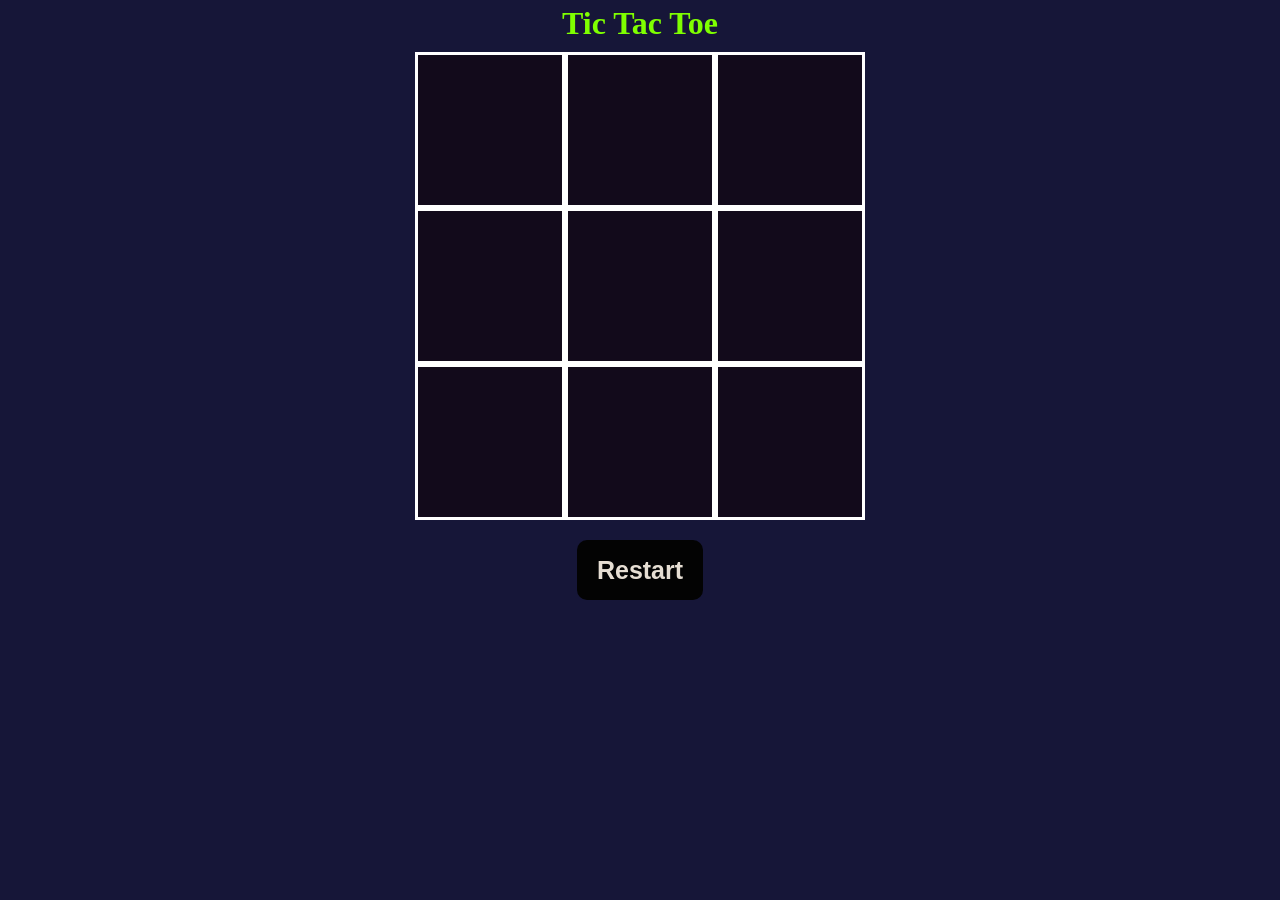
<file: index.html>
<!DOCTYPE html>
<html lang="en">
<head>
    <meta charset="UTF-8">
    <meta name="viewport" content="width=device-width, initial-scale=1.0">
    <title>Tic tac toe</title>
    <link rel="stylesheet" href="tic.css">
</head>
<body>
    <h1>Tic Tac Toe</h1>
    <div class="container">

        <div class="display">
            <div class="man">
                <div id="element"></div>
            </div>
        </div>
    </div>
    <div id="message"></div>
    <div class="restart">
        <button id="reset"  href="">Restart</button>
    </div>

    <script src="tic_toc.js"></script>
</body>
</html>
</file>
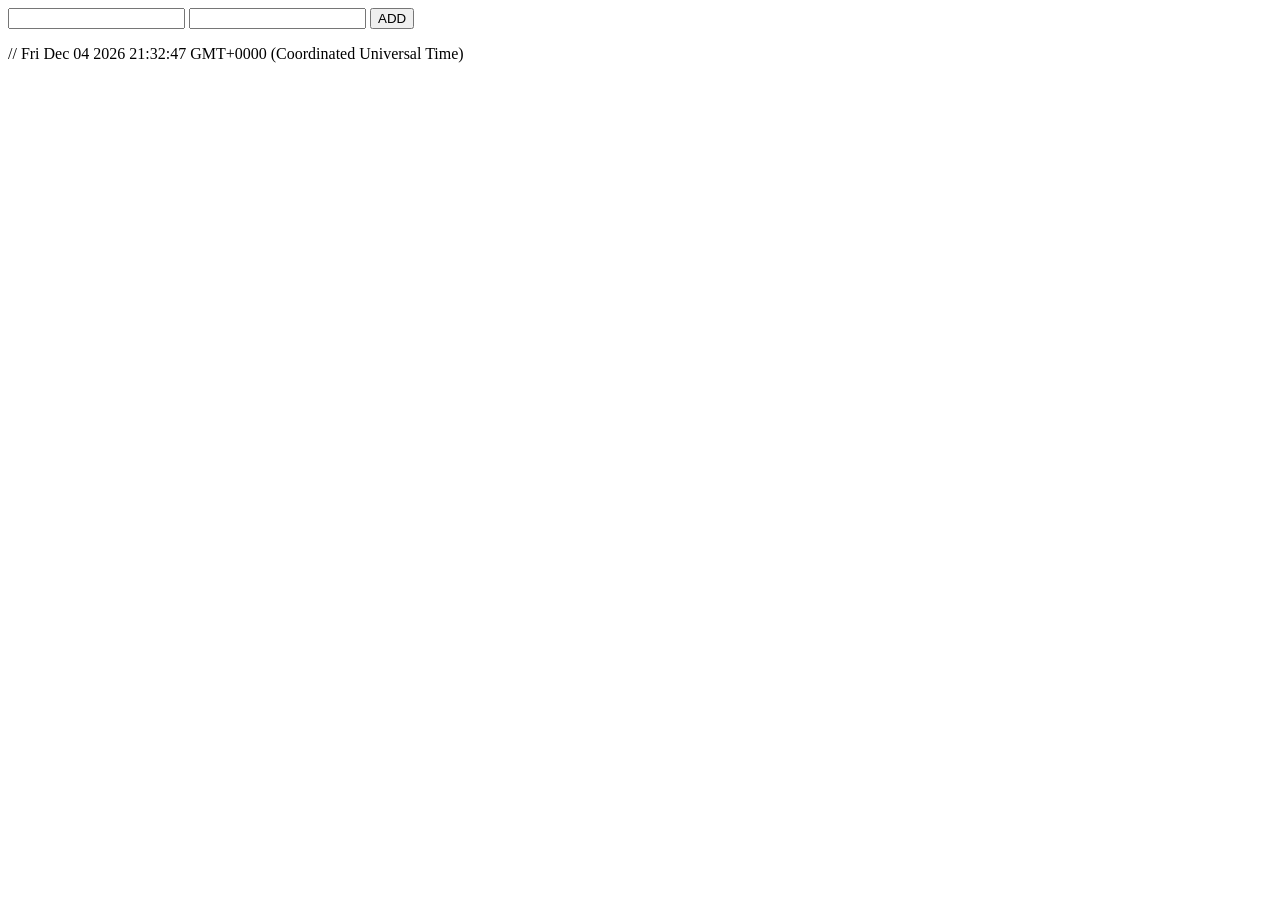
<file: index1.html>
<!DOCTYPE html>
<html lang="en">
<head>
    <meta charset="UTF-8">
    <meta name="viewport" content="width=device-width, initial-scale=1.0">
    <title>Document</title>
</head>
<body>

</head>
<body>

<input type="text" id="number1" value="">
<input type="text" id="number2" value="">
<button onclick="addnumbers()">ADD</button>

<p id="result"></p>


<script>
    function addnumbers() {
        let num1 = document.getElementById("number1").value;
        let num2 = document.getElementById("number2").value;

        num1 = parseFloat(num1);
        num2 = parseFloat(num2);

        let results = num1 + num2;

        document.getElementById("result").innerHTML = results;
    }
</script>



<!-- my code -->
 <!-- <button class="box">1</button>
 <button class="box">2</button>
 <button class="box">3</button>
 <button class="box">4</button>
 <button class="box">5</button>
 <button class="box">6</button>
 <button class="box">7</button>
 <button class="box">8</button>
 <button class="box">9</button>
 <button class="box">0</button>
 <button class="box">C</button>

<div class="container">
   <div class="div">
    <input type="text" id="input">
    <div class="buttons"></div>
   </div>
    
</div> -->

 <script>
    const buttons = document.querySelectorAll(".box")
    // console.log(buttons);

//     buttons.forEach((item) => {
//         console.log(item.innerText);
//     })

//     const allButtons = document.querySelector(".buttons")


//     const arr  =  [1 , 2 , 3, 4 , 5 , 6 , 7, 8 , 9 , 10,]

//     arr.map((item) => {
//         allButtons.innerHTML += ` <button> ${item} </button> `

        
//     })





//     let box = document.getElementById("btn0");

//  </script>


// <script>
//    const accountCity = "skardu"


//     console.log(accountCity);


//     function sum () {
//        document.write("sdcdfvf");
//     }
//      sum();

// </script>


<script>
    let myDate = new Date()

    console.log(myDate);
    document.write(myDate);
</script>
    
</body>
</html>
<!-- 
<style>
    .container{
        display: flex;
        justify-content: center;
    }
    .div{
        padding: 10px;
        background: #272222;
        width: 280px;
    }
    .div input{
        width: 270px;
    }
</style> -->
</file>
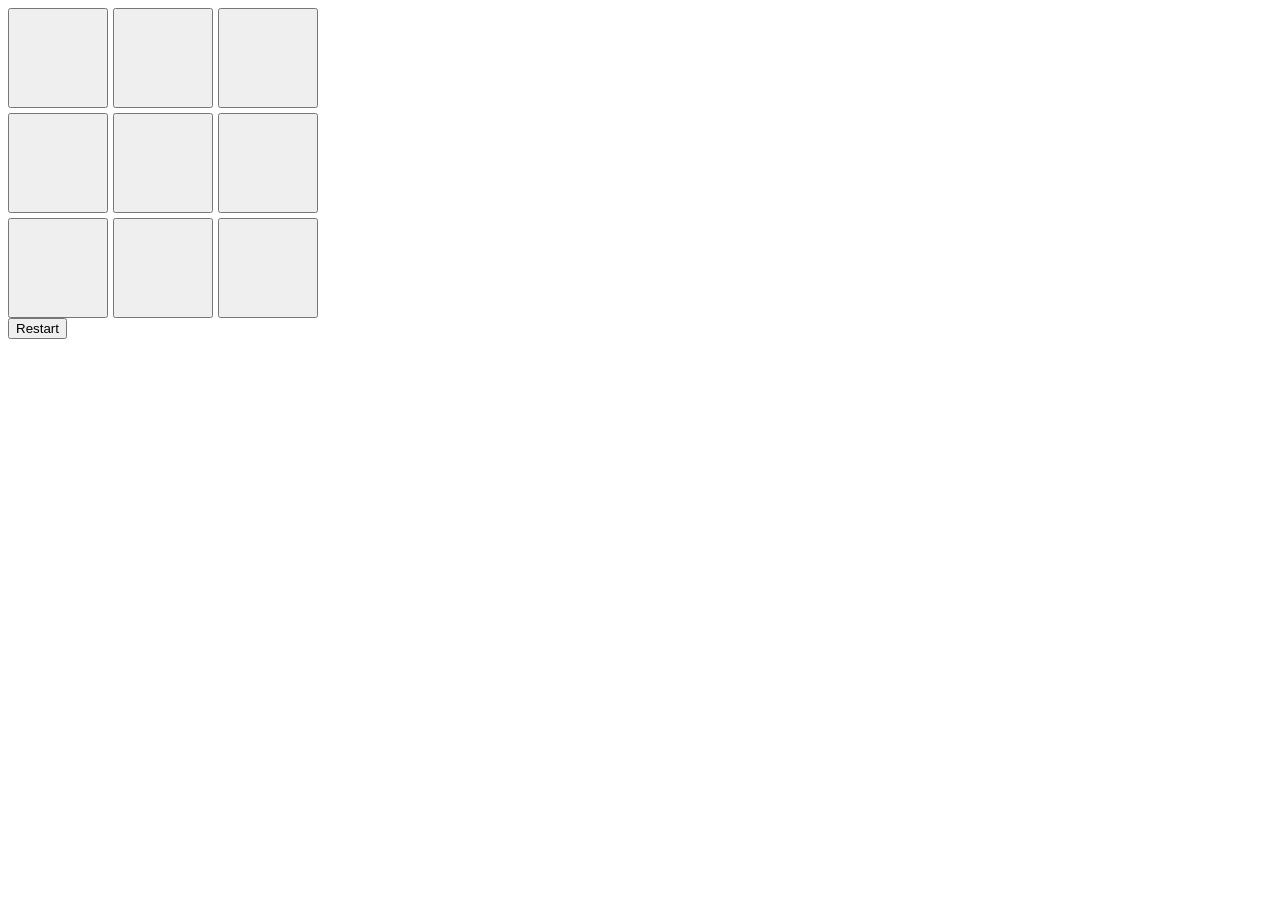
<file: to.html>
<!DOCTYPE html>
<html lang="en">
<head>
    <meta charset="UTF-8">
    <meta name="viewport" content="width=device-width, initial-scale=1.0">
    <title>Tic-Tac-Toe</title>
    <style>
        #element {
            display: grid;
            grid-template-columns: repeat(3, 100px);
            grid-gap: 5px;
        }
        #element button {
            width: 100px;
            height: 100px;
            font-size: 24px;
        }
        #message {
            margin-top: 20px;
            font-size: 24px;
        }
    </style>
</head>
<body>
    <div id="element"></div>
    <button id="restart">Restart</button>
    <div id="message"></div>
    
    <script>
        let box = document.getElementById("element");
        let Reset = document.querySelector("#restart");
        let message = document.getElementById("message");

        let click = true; // true for "O", false for "X"

        const winningArray = [
            [0, 1, 2], // Top row
            [0, 4, 8], // Diagonal from top-left
            [0, 3, 6], // Left column
            [1, 4, 7], // Center column
            [2, 4, 6], // Diagonal from top-right
            [2, 5, 8], // Right column
            [3, 4, 5], // Middle row
            [6, 7, 8]  // Bottom row
        ];

        let array = ["", "", "", "", " ", " ", "", " ", " "];

        function createBoard() {
            box.innerHTML = ''; // Clear existing buttons
            array.forEach((e, index) => {
                let btn = document.createElement("button");
                btn.innerText = e;
                box.append(btn);
                btn.addEventListener('click', () => {
                    if (btn.disabled) return; // Prevent clicking on already disabled buttons
                    if (click) {
                        btn.innerText = "O";
                        array[index] = "O";
                        click = false;
                    } else {
                        btn.innerText = "X";
                        array[index] = "X";
                        click = true;
                    }
                    btn.disabled = true;
                    win();
                });
            });
        }

        function win() {
            console.log(array);
            for (const combination of winningArray) {
                const [a, b, c] = combination;
                const valueA = array[a];
                const valueB = array[b];
                const valueC = array[c];

                if (valueA && valueA === valueB && valueB === valueC) {
                    message.textContent = `Winner: ${valueA}`;
                    return; // Exit once a winner is found
                }
            }

            // Check for a draw
            if (array.every(cell => cell === "O" || cell === "X")) {
                message.textContent = "It's a draw!";
            }
        }

        function resetGame() {
            array = ["", "", "", "", " ", " ", "", " ", " "];
            click = true; // Reset to "O" turn
            message.textContent = ''; // Clear the winner message
            createBoard(); // Recreate the board
        }

        Reset.addEventListener('click', resetGame);

        createBoard(); // Initialize the board
    </script>
</body>
</html>




<!-- function disableAllButtons() {
    let buttons = document.querySelectorAll('#element button');
    buttons.forEach(button => button.disabled = true);
}

function enableAllButtons() {
    let buttons = document.querySelectorAll('#element button');
    buttons.forEach(button => {
        button.disabled = false;
        button.innerText = ""; // Clear button text
    });
}

function resetGame() {
    array = [".", "", "", ".", " ", " ", ".", " ", " "];
    click = true;
    message.textContent = "";
    enableAllButtons();
} -->
</file>
<file: tic.css>
*{
    padding: 0px;
    margin: 0px;
}
body{
    background-color: rgb(22, 22, 56);
}
h1{
    text-align: center;
    margin: 5px 0px 10px 0px;
    color: chartreuse;
}

.container{
    display: flex;
    grid-template-columns: 100px 100px 100px;
    justify-content: center;
    align-items: center;
}

button{
    height: 60px;
    background-color: rgb(18, 10, 27);
    padding: 50px 50px 100px 50px;
    color: red;
    font-size: 35px;
    font-weight: 700;
    border: 3px solid white;
}
#element{
    width: 100%;
    display: grid;
    grid-template-columns: 150px 150px 150px; 
}
.restart{
    display: flex;
    justify-content: center;
    margin: 20px 0px 0px 0px;
}
#reset{
    text-decoration: none;
    background-color: rgb(3, 3, 3);
    color: rgb(230, 222, 211);
    border-radius: 10px;
    font-size: 25px;  
    border: none;
    padding: 10px 20px;
}
#message{
    text-align: center;
    margin: 20px 0px;
    font-size: 45px;
    color: blue;
}
</file>
